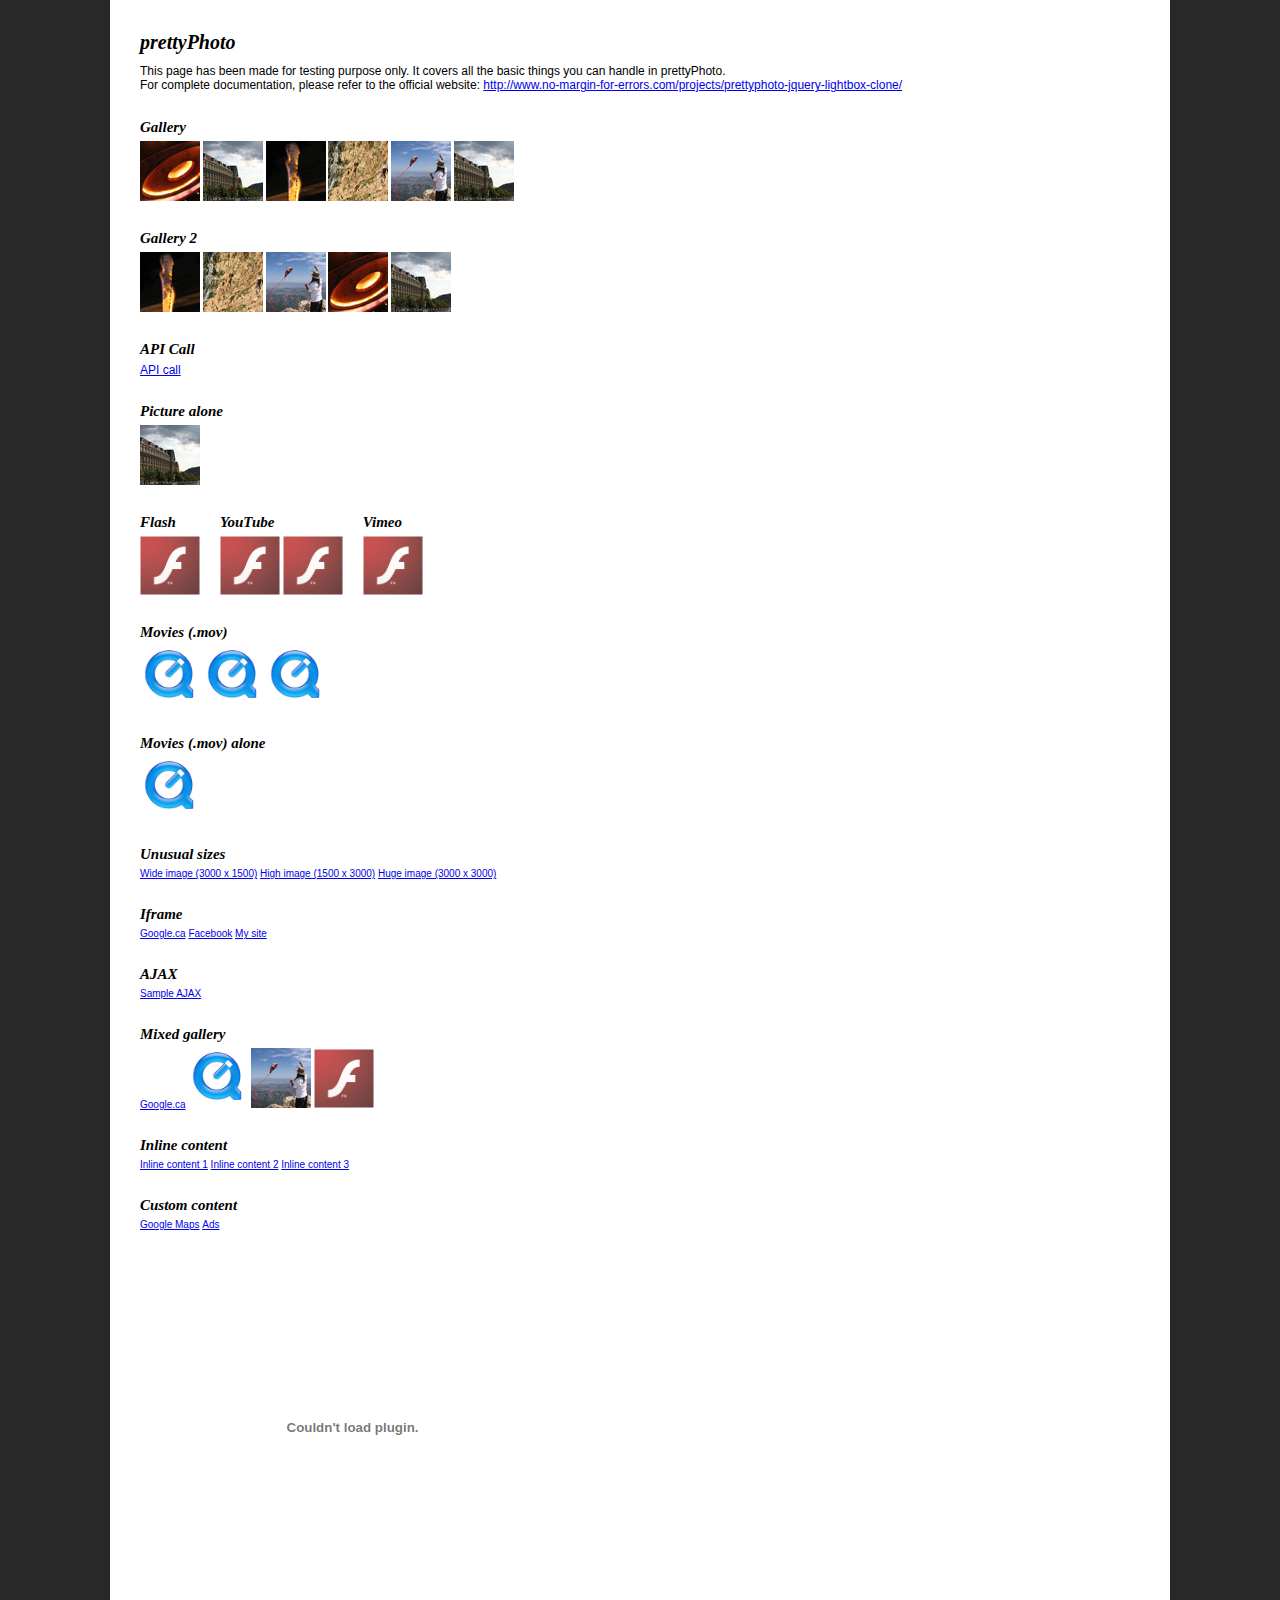
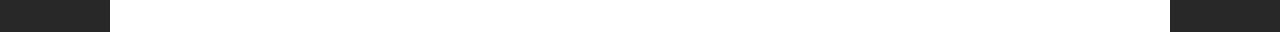
<file: vendor/prettyphoto/index.html>
<!DOCTYPE html>
<html>
	<head>
		<title>jQuery lightbox clone - prettyPhoto - by Stephane Caron</title>
		<meta http-equiv="Content-Type" content="text/html; charset=utf-8" />
		<script src="https://ajax.googleapis.com/ajax/libs/jquery/1.9.0/jquery.min.js" type="text/javascript"></script>
		<!--script src="js/jquery.lint.js" type="text/javascript" charset="utf-8"></script-->
		<link rel="stylesheet" href="css/prettyPhoto.css" type="text/css" media="screen" title="prettyPhoto main stylesheet" charset="utf-8" />
		<script src="js/jquery.prettyPhoto.js" type="text/javascript" charset="utf-8"></script>
		
		<style type="text/css" media="screen">
			* { margin: 0; padding: 0; }
			
			body {
				background: #282828;
				font: 62.5%/1.2 Arial, Verdana, Sans-Serif;
				padding: 0 20px;
			}
			
			h1 { font-family: Georgia; font-style: italic; margin-bottom: 10px; }
			
			h2 {
				font-family: Georgia;
				font-style: italic;
				margin: 25px 0 5px 0;
			}
			
			p { font-size: 1.2em; }
			
			ul li { display: inline; }
			
			.wide {
				border-bottom: 1px #000 solid;
				width: 4000px;
			}
			
			.fleft { float: left; margin: 0 20px 0 0; }
			
			.cboth { clear: both; }
			
			#main {
				background: #fff;
				margin: 0 auto;
				padding: 30px;
				width: 1000px;
			}
		</style>
	</head>
	<body>
		<div id="main">
			<h1>prettyPhoto</h1>
			
			<p>This page has been made for testing purpose only. It covers all the basic things you can handle in prettyPhoto.</p>
	
			<p>For complete documentation, please refer to the official website: <a href="http://www.no-margin-for-errors.com/projects/prettyphoto-jquery-lightbox-clone/">http://www.no-margin-for-errors.com/projects/prettyphoto-jquery-lightbox-clone/</a></p>
	
			<h2>Gallery</h2>
			<ul class="gallery clearfix">
				<li><a href="images/fullscreen/1.JPG?lol=lol" rel="prettyPhoto[gallery1]" title="You can add caption to pictures. You can add caption to pictures. You can add caption to pictures."><img src="images/thumbnails/t_1.jpg" width="60" height="60" alt="Red round shape" /></a></li>
				<li><a href="images/fullscreen/2.jpg" rel="prettyPhoto[gallery1]"><img src="images/thumbnails/t_2.jpg" width="60" height="60" alt="Nice building" /></a></li>
				<li><a href="images/fullscreen/3.jpg" rel="prettyPhoto[gallery1]"><img src="images/thumbnails/t_3.jpg" width="60" height="60" alt="Fire!" /></a></li>
				<li><a href="images/fullscreen/4.jpg" rel="prettyPhoto[gallery1]"><img src="images/thumbnails/t_4.jpg" width="60" height="60" alt="Rock climbing" /></a></li>
				<li><a href="images/fullscreen/5.jpg" rel="prettyPhoto[gallery1]"><img src="images/thumbnails/t_5.jpg" width="60" height="60" alt="Fly kite, fly!" /></a></li>
				<li><a href="images/fullscreen/6.jpg" rel="prettyPhoto[gallery1]"><img src="images/thumbnails/t_2.jpg" width="60" height="60" alt="Nice building" /></a></li>
			</ul>

			<h2>Gallery 2</h2>
			<ul class="gallery clearfix">
				<li><a href="images/fullscreen/3.jpg" rel="prettyPhoto[gallery2]" title="How is the description on that one? How is the description on that one? How is the description on that one? "><img src="images/thumbnails/t_3.jpg" width="60" height="60" alt="This is a pretty long title" /></a></li>
				<li><a href="images/fullscreen/4.jpg" rel="prettyPhoto[gallery2]" title="Description on a single line."><img src="images/thumbnails/t_4.jpg" width="60" height="60" alt="" /></a></li>
				<li><a href="images/fullscreen/5.jpg" rel="prettyPhoto[gallery2]"><img src="images/thumbnails/t_5.jpg" width="60" height="60" alt="" /></a></li>
				<li><a href="images/fullscreen/1.jpg" rel="prettyPhoto[gallery2]"><img src="images/thumbnails/t_1.jpg" width="60" height="60" alt="" /></a></li>
				<li><a href="images/fullscreen/2.jpg" rel="prettyPhoto[gallery2]"><img src="images/thumbnails/t_2.jpg" width="60" height="60" alt="" /></a></li>
			</ul>

			<h2>API Call</h2>
			<script type="text/javascript" charset="utf-8">
				api_gallery=['images/fullscreen/1.JPG','images/fullscreen/2.jpg','images/fullscreen/3.JPG'];
				api_titles=['API Call Image 1','API Call Image 2','API Call Image 3'];
				api_descriptions=['Description 1','Description 2','Description 3'];
			</script>
			<p><a href="#" onclick="$.prettyPhoto.open(api_gallery,api_titles,api_descriptions); return false">API call</a></p>

			<h2>Picture alone</h2>
			<ul class="gallery clearfix">
				<li><a href="images/fullscreen/2.jpg" rel="prettyPhoto" title="&lt;a href=&#x27;http://www.google.ca&#x27; target=&#x27;_blank&#x27; &gt;This will open Google.com in a new window&lt;/a&gt;"><img src="images/thumbnails/t_2.jpg" width="60" height="60" alt="Picture alone 1" /></a></li>
			</ul>
			<div class="fleft">
				<h2>Flash</h2>
				<ul class="gallery clearfix">
					<li><a href="http://www.adobe.com/products/flashplayer/include/marquee/design.swf?width=792&amp;height=294" rel="prettyPhoto[flash]" title="Flash 10 demo"><img src="images/thumbnails/flash-logo.png" width="60" alt="Flash 10 demo" /></a></li>
				</ul>
			</div>
			<div class="fleft">
				<h2>YouTube</h2>
				<ul class="gallery clearfix">
					<li><a href="http://www.youtube.com/watch?v=kh29_SERH0Y?rel=0" rel="prettyPhoto" title="YouTube demo"><img src="images/thumbnails/flash-logo.png" width="60" alt="" /></a></li>
					<li><a href="http://youtu.be/kh29_SERH0Y?rel=0" rel="prettyPhoto" title="YouTube demo"><img src="images/thumbnails/flash-logo.png" width="60" alt="" /></a></li>
				</ul>
			</div>
			<div class="fleft">
				<h2>Vimeo</h2>
				<ul class="gallery clearfix">
					<li><a href="http://vimeo.com/7874398&width=700" rel="prettyPhoto" title="Vimeo video"><img src="images/thumbnails/flash-logo.png" width="60" alt="VIMEO!" /></a></li>
				</ul>
			</div>
			
			<br class="cboth" />
	
			<h2>Movies (.mov)</h2>
			<ul class="gallery clearfix">
				<li><a href="http://trailers.apple.com/movies/disney/tronlegacy/tronlegacy-tsr1_r640s.mov?width=640&height=272" rel="prettyPhoto[movies]" title="Tron!"><img src="images/thumbnails/quicktime-logo.gif" alt="Tron teaser" width="60" /></a></li>
				<li><a href="http://trailers.apple.com/movies/sony_pictures/karatekid/karatekid-tlr3_r640s.mov?width=640&height=304" rel="prettyPhoto[movies]" title="The Karate Kid"><img src="images/thumbnails/quicktime-logo.gif" alt="The Karate Kid" width="60" /></a></li>
				<li><a href="http://trailers.apple.com/movies/paramount/shutterisland/shutterisland-tvspot1_r640s.mov?width=640&height=272" rel="prettyPhoto[movies]" title="Shutter Island"><img src="images/thumbnails/quicktime-logo.gif" alt="Shutter Island" width="60" /></a></li>
			</ul>
	
			<h2>Movies (.mov) alone</h2>
			<ul class="gallery clearfix">
				<li><a href="http://trailers.apple.com/movies/disney/tronlegacy/tronlegacy-tsr1_r640s.mov?width=640&height=272" rel="prettyPhoto" title="Tron!"><img src="images/thumbnails/quicktime-logo.gif" alt="Tron teaser" width="60" /></a></li>
			</ul>
	
			<h2>Unusual sizes</h2>
			<ul class="gallery clearfix">
				<li><a href="images/fullscreen/wide.gif" rel="prettyPhoto[unusual]">Wide image (3000 x 1500)</a></li>
				<li><a href="images/fullscreen/high.gif" rel="prettyPhoto[unusual]">High image (1500 x 3000)</a></li>
				<li><a href="images/fullscreen/huge.gif" rel="prettyPhoto[unusual]">Huge image (3000 x 3000)</a></li>
			</ul>
	
			<h2>Iframe</h2>
			<ul class="gallery clearfix">
				<li><a href="http://www.google.com/search?ie=UTF-8&amp;oe=UTF-8&amp;q=prettyphoto&amp;iframe=true&amp;width=100%&amp;height=100%" rel="prettyPhoto[iframe]">Google.ca</a></li>
				<li><a href="http://www.facebook.com?iframe=true&amp;width=600&amp;height=300" rel="prettyPhoto[iframe]">Facebook</a></li>
				<li><a href="http://nmfe.co?iframe=true&amp;width=300&amp;height=200" rel="prettyPhoto[iframe]">My site</a></li>
			</ul>
	
			<h2>AJAX</h2>
			<ul class="gallery clearfix">
				<li><a href="xhr_response.html?ajax=true&amp;width=400&amp;height=160" rel="prettyPhoto[ajax]">Sample AJAX</a></li>
			</ul>
	
			<h2>Mixed gallery</h2>
			<ul class="gallery clearfix">
				<li><a href="http://www.google.ca?iframe=true&amp;width=1000&amp;height=500" rel="prettyPhoto[mixed]">Google.ca</a></li>
				<li><a href="http://trailers.apple.com/movies/disney/tronlegacy/tronlegacy-tsr1_r640s.mov?width=640&height=272" rel="prettyPhoto[mixed]" title="Tron!"><img src="images/thumbnails/quicktime-logo.gif" alt="Tron teaser" width="60" /></a></li>
				<li><a href="images/fullscreen/5.jpg" rel="prettyPhoto[mixed]"><img src="images/thumbnails/t_5.jpg" width="60" height="60" alt="" /></a></li>
				<li><a href="http://www.adobe.com/products/flashplayer/include/marquee/design.swf?width=792&amp;height=294" rel="prettyPhoto[mixed]" title="Flash 10 demo"><img src="images/thumbnails/flash-logo.png" width="60" alt="Flash 10 demo" /></a></li>
			</ul>
	
			<h2>Inline content</h2>
			<ul class="gallery clearfix">
				<li><a href="#inline_demo" rel="prettyPhoto[inline]">Inline content 1</a></li>
				<li><a href="#inline_demo2" rel="prettyPhoto[inline]">Inline content 2</a></li>
				<li><a href="#inline_demo3" rel="prettyPhoto[inline]">Inline content 3</a></li>
			</ul>
			<div id="inline_demo" style="display:none;">
				<p><a href="http://www.google.ca?iframe=true&amp;width=1000&amp;height=500">Google.ca</a></p>
				<p>Lorem ipsum dolor sit amet, consectetur adipisicing elit, sed do eiusmod tempor incididunt ut labore et dolore magna aliqua. Ut enim ad minim veniam, quis nostrud exercitation ullamco laboris nisi ut aliquip ex ea commodo consequat. Duis aute irure dolor in reprehenderit in voluptate velit esse cillum dolore eu fugiat nulla pariatur. Excepteur sint occaecat cupidatat non proident, sunt in culpa qui officia deserunt mollit anim id est laborum.</p>
			</div>
			<div id="inline_demo2" style="display:none;">
				<p>Lorem ipsum dolor sit amet, consectetur adipisicing elit, sed do eiusmod tempor incididunt ut labore et dolore magna aliqua. Ut enim ad minim veniam, quis nostrud exercitation ullamco laboris nisi ut aliquip ex ea commodo consequat. Duis aute irure dolor in reprehenderit in voluptate velit esse cillum dolore eu fugiat nulla pariatur. Excepteur sint occaecat cupidatat non proident, sunt in culpa qui officia deserunt mollit anim id est laborum.</p>
				<p>Lorem ipsum dolor sit amet, consectetur adipisicing elit, sed do eiusmod tempor incididunt ut labore et dolore magna aliqua. Ut enim ad minim veniam, quis nostrud exercitation ullamco laboris nisi ut aliquip ex ea commodo consequat. Duis aute irure dolor in reprehenderit in voluptate velit esse cillum dolore eu fugiat nulla pariatur. Excepteur sint occaecat cupidatat non proident, sunt in culpa qui officia deserunt mollit anim id est laborum.</p>
				<p>Lorem ipsum dolor sit amet, consectetur adipisicing elit, sed do eiusmod tempor incididunt ut labore et dolore magna aliqua. Ut enim ad minim veniam, quis nostrud exercitation ullamco laboris nisi ut aliquip ex ea commodo consequat. Duis aute irure dolor in reprehenderit in voluptate velit esse cillum dolore eu fugiat nulla pariatur. Excepteur sint occaecat cupidatat non proident, sunt in culpa qui officia deserunt mollit anim id est laborum.</p>
				<p>Lorem ipsum dolor sit amet, consectetur adipisicing elit, sed do eiusmod tempor incididunt ut labore et dolore magna aliqua. Ut enim ad minim veniam, quis nostrud exercitation ullamco laboris nisi ut aliquip ex ea commodo consequat. Duis aute irure dolor in reprehenderit in voluptate velit esse cillum dolore eu fugiat nulla pariatur. Excepteur sint occaecat cupidatat non proident, sunt in culpa qui officia deserunt mollit anim id est laborum.</p>
			</div>
			<div id="inline_demo3" style="display:none;">
				<p>Lorem ipsum dolor sit amet, consectetur adipisicing elit, sed do eiusmod tempor incididunt ut labore et dolore magna aliqua. Ut enim ad minim veniam, quis nostrud exercitation ullamco laboris nisi ut aliquip ex ea commodo consequat. Duis aute irure dolor in reprehenderit in voluptate velit esse cillum dolore eu fugiat nulla pariatur. Excepteur sint occaecat cupidatat non proident, sunt in culpa qui officia deserunt mollit anim id est laborum.</p>
				<p>Lorem ipsum dolor sit amet, consectetur adipisicing elit, sed do eiusmod tempor incididunt ut labore et dolore magna aliqua. Ut enim ad minim veniam, quis nostrud exercitation ullamco laboris nisi ut aliquip ex ea commodo consequat. Duis aute irure dolor in reprehenderit in voluptate velit esse cillum dolore eu fugiat nulla pariatur. Excepteur sint occaecat cupidatat non proident, sunt in culpa qui officia deserunt mollit anim id est laborum.</p>
				<p><img src="images/fullscreen/2.jpg" /></p>
			</div>
	
			<h2>Custom content</h2>
			<ul id="custom_content" class="gallery clearfix">
				<li><a href="#?custom=true&width=260&height=270" rel="prettyPhoto">Google Maps</a></li>
				<li><a href="#?custom=true&width=260&height=400" rel="prettyPhoto">Ads</a></li>
			</ul>
			
			<br /><br />
			
			<object width="425" height="344"><param name="movie" value="http://www.youtube.com/v/_HOMoTqEASY&hl=en&fs=1&"></param><param name="allowFullScreen" value="true"></param><param name="allowscriptaccess" value="always"></param><param name="wmode" value="opaque"></param><embed src="http://www.youtube.com/v/_HOMoTqEASY&hl=en&fs=1&" type="application/x-shockwave-flash" allowscriptaccess="always" allowfullscreen="true" width="425" height="344" wmode="opaque"></embed></object>
			<iframe title="YouTube video player" width="425" height="344" src="http://www.youtube.com/embed/_HOMoTqEASY" frameborder="0" allowfullscreen></iframe>
	
			<script type="text/javascript" charset="utf-8">
			$(document).ready(function(){
				$("area[rel^='prettyPhoto']").prettyPhoto();
				
				$(".gallery:first a[rel^='prettyPhoto']").prettyPhoto({animation_speed:'normal',theme:'light_square',slideshow:3000, autoplay_slideshow: true});
				$(".gallery:gt(0) a[rel^='prettyPhoto']").prettyPhoto({animation_speed:'fast',slideshow:10000, hideflash: true});
		
				$("#custom_content a[rel^='prettyPhoto']:first").prettyPhoto({
					custom_markup: '<div id="map_canvas" style="width:260px; height:265px"></div>',
					changepicturecallback: function(){ initialize(); }
				});

				$("#custom_content a[rel^='prettyPhoto']:last").prettyPhoto({
					custom_markup: '<div id="bsap_1259344" class="bsarocks bsap_d49a0984d0f377271ccbf01a33f2b6d6"></div><div id="bsap_1237859" class="bsarocks bsap_d49a0984d0f377271ccbf01a33f2b6d6" style="height:260px"></div><div id="bsap_1251710" class="bsarocks bsap_d49a0984d0f377271ccbf01a33f2b6d6"></div>',
					changepicturecallback: function(){ _bsap.exec(); }
				});
			});
			</script>
	
			<!-- Google Maps Code -->
			<script type="text/javascript"
			    src="http://maps.google.com/maps/api/js?sensor=true">
			</script>
			<script type="text/javascript">
			  function initialize() {
			    var latlng = new google.maps.LatLng(-34.397, 150.644);
			    var myOptions = {
			      zoom: 8,
			      center: latlng,
			      mapTypeId: google.maps.MapTypeId.ROADMAP
			    };
			    var map = new google.maps.Map(document.getElementById("map_canvas"),
			        myOptions);
			  }

			</script>
			<!-- END Google Maps Code -->
	
			<!-- BuySellAds.com Ad Code -->
			<style type="text/css" media="screen">
				.bsap a { float: left; }
			</style>
			<script type="text/javascript">
			(function(){
			  var bsa = document.createElement('script');
			     bsa.type = 'text/javascript';
			     bsa.async = true;
			     bsa.src = '//s3.buysellads.com/ac/bsa.js';
			  (document.getElementsByTagName('head')[0]||document.getElementsByTagName('body')[0]).appendChild(bsa);
			})();
			</script>
			<!-- END BuySellAds.com Ad Code -->
	</div>
	</body>
</html>
</file>
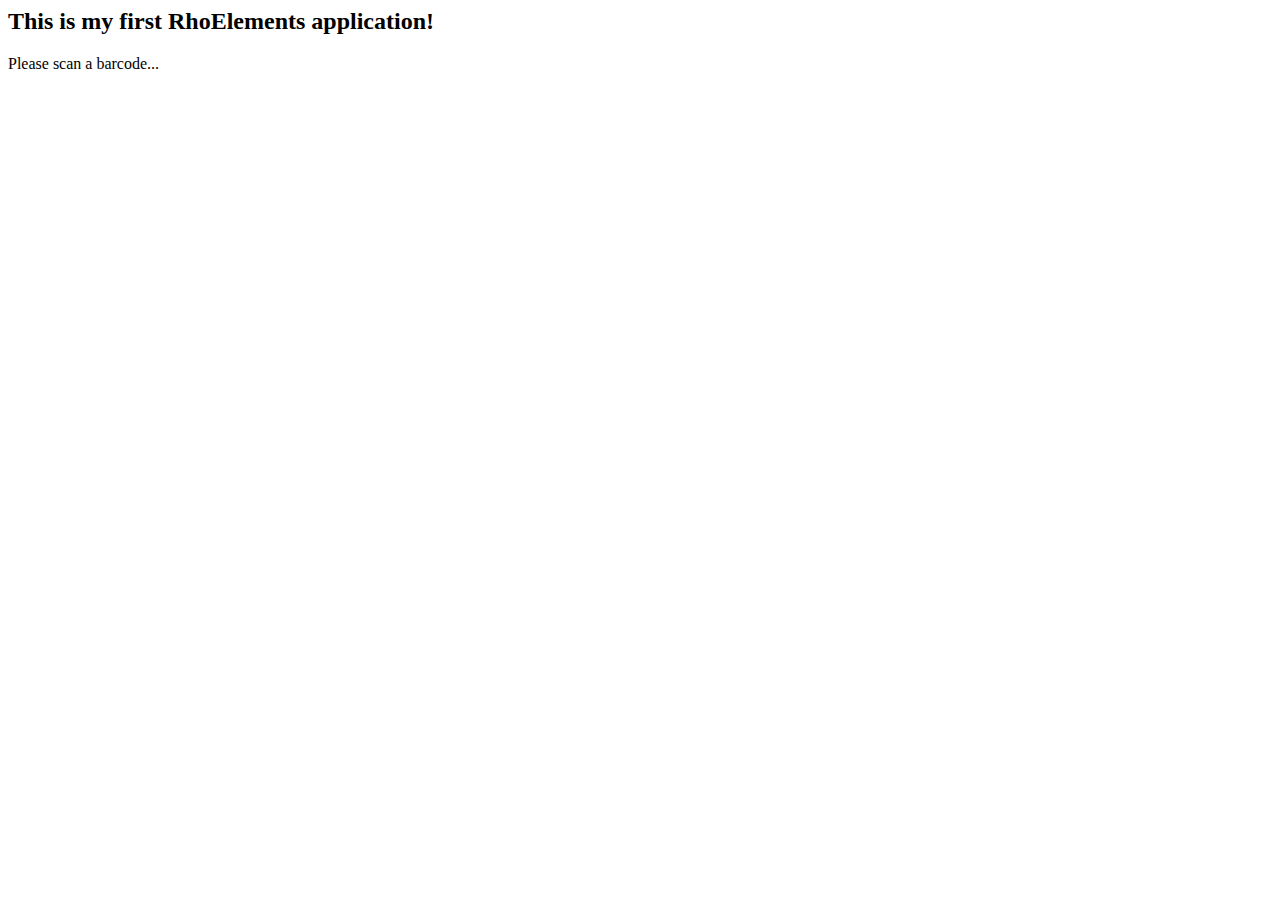
<file: dev/moto.html>
<html>
    <head>
    <title>Hello Scan</title>
        <meta http-equiv="scanner"
            content="DecodeEvent:url('JavaScript:doScanDecode(%json);'); enabled" />
        <meta http-equiv="quitbutton" content="visibility:visible;" />
        <script>
            function doScanDecode(jdata)
            {
                if(jdata.event != 'Decode')
                    return;
                var divEl = document.getElementById('divOutput');
                divEl.innerHTML = 'Hello ' + jdata.data + '<br/>From: ' + jdata.source;
            }
        </script>
    </head>
    <body>
        <h2>This is my first RhoElements application!</h2>
        <p>Please scan a barcode...</p>
        <div id='divOutput'></div>
    </body>
</html>
</file>
<file: vendor/prettyphoto/css/prettyPhoto.css>
div.pp_default .pp_top,div.pp_default .pp_top .pp_middle,div.pp_default .pp_top .pp_left,div.pp_default .pp_top .pp_right,div.pp_default .pp_bottom,div.pp_default .pp_bottom .pp_left,div.pp_default .pp_bottom .pp_middle,div.pp_default .pp_bottom .pp_right{height:13px}
div.pp_default .pp_top .pp_left{background:url(../images/prettyPhoto/default/sprite.png) -78px -93px no-repeat}
div.pp_default .pp_top .pp_middle{background:url(../images/prettyPhoto/default/sprite_x.png) top left repeat-x}
div.pp_default .pp_top .pp_right{background:url(../images/prettyPhoto/default/sprite.png) -112px -93px no-repeat}
div.pp_default .pp_content .ppt{color:#f8f8f8}
div.pp_default .pp_content_container .pp_left{background:url(../images/prettyPhoto/default/sprite_y.png) -7px 0 repeat-y;padding-left:13px}
div.pp_default .pp_content_container .pp_right{background:url(../images/prettyPhoto/default/sprite_y.png) top right repeat-y;padding-right:13px}
div.pp_default .pp_next:hover{background:url(../images/prettyPhoto/default/sprite_next.png) center right no-repeat;cursor:pointer}
div.pp_default .pp_previous:hover{background:url(../images/prettyPhoto/default/sprite_prev.png) center left no-repeat;cursor:pointer}
div.pp_default .pp_expand{background:url(../images/prettyPhoto/default/sprite.png) 0 -29px no-repeat;cursor:pointer;width:28px;height:28px}
div.pp_default .pp_expand:hover{background:url(../images/prettyPhoto/default/sprite.png) 0 -56px no-repeat;cursor:pointer}
div.pp_default .pp_contract{background:url(../images/prettyPhoto/default/sprite.png) 0 -84px no-repeat;cursor:pointer;width:28px;height:28px}
div.pp_default .pp_contract:hover{background:url(../images/prettyPhoto/default/sprite.png) 0 -113px no-repeat;cursor:pointer}
div.pp_default .pp_close{width:30px;height:30px;background:url(../images/prettyPhoto/default/sprite.png) 2px 1px no-repeat;cursor:pointer}
div.pp_default .pp_gallery ul li a{background:url(../images/prettyPhoto/default/default_thumb.png) center center #f8f8f8;border:1px solid #aaa}
div.pp_default .pp_social{margin-top:7px}
div.pp_default .pp_gallery a.pp_arrow_previous,div.pp_default .pp_gallery a.pp_arrow_next{position:static;left:auto}
div.pp_default .pp_nav .pp_play,div.pp_default .pp_nav .pp_pause{background:url(../images/prettyPhoto/default/sprite.png) -51px 1px no-repeat;height:30px;width:30px}
div.pp_default .pp_nav .pp_pause{background-position:-51px -29px}
div.pp_default a.pp_arrow_previous,div.pp_default a.pp_arrow_next{background:url(../images/prettyPhoto/default/sprite.png) -31px -3px no-repeat;height:20px;width:20px;margin:4px 0 0}
div.pp_default a.pp_arrow_next{left:52px;background-position:-82px -3px}
div.pp_default .pp_content_container .pp_details{margin-top:5px}
div.pp_default .pp_nav{clear:none;height:30px;width:110px;position:relative}
div.pp_default .pp_nav .currentTextHolder{font-family:Georgia;font-style:italic;color:#999;font-size:11px;left:75px;line-height:25px;position:absolute;top:2px;margin:0;padding:0 0 0 10px}
div.pp_default .pp_close:hover,div.pp_default .pp_nav .pp_play:hover,div.pp_default .pp_nav .pp_pause:hover,div.pp_default .pp_arrow_next:hover,div.pp_default .pp_arrow_previous:hover{opacity:0.7}
div.pp_default .pp_description{font-size:11px;font-weight:700;line-height:14px;margin:5px 50px 5px 0}
div.pp_default .pp_bottom .pp_left{background:url(../images/prettyPhoto/default/sprite.png) -78px -127px no-repeat}
div.pp_default .pp_bottom .pp_middle{background:url(../images/prettyPhoto/default/sprite_x.png) bottom left repeat-x}
div.pp_default .pp_bottom .pp_right{background:url(../images/prettyPhoto/default/sprite.png) -112px -127px no-repeat}
div.pp_default .pp_loaderIcon{background:url(../images/prettyPhoto/default/loader.gif) center center no-repeat}
div.light_rounded .pp_top .pp_left{background:url(../images/prettyPhoto/light_rounded/sprite.png) -88px -53px no-repeat}
div.light_rounded .pp_top .pp_right{background:url(../images/prettyPhoto/light_rounded/sprite.png) -110px -53px no-repeat}
div.light_rounded .pp_next:hover{background:url(../images/prettyPhoto/light_rounded/btnNext.png) center right no-repeat;cursor:pointer}
div.light_rounded .pp_previous:hover{background:url(../images/prettyPhoto/light_rounded/btnPrevious.png) center left no-repeat;cursor:pointer}
div.light_rounded .pp_expand{background:url(../images/prettyPhoto/light_rounded/sprite.png) -31px -26px no-repeat;cursor:pointer}
div.light_rounded .pp_expand:hover{background:url(../images/prettyPhoto/light_rounded/sprite.png) -31px -47px no-repeat;cursor:pointer}
div.light_rounded .pp_contract{background:url(../images/prettyPhoto/light_rounded/sprite.png) 0 -26px no-repeat;cursor:pointer}
div.light_rounded .pp_contract:hover{background:url(../images/prettyPhoto/light_rounded/sprite.png) 0 -47px no-repeat;cursor:pointer}
div.light_rounded .pp_close{width:75px;height:22px;background:url(../images/prettyPhoto/light_rounded/sprite.png) -1px -1px no-repeat;cursor:pointer}
div.light_rounded .pp_nav .pp_play{background:url(../images/prettyPhoto/light_rounded/sprite.png) -1px -100px no-repeat;height:15px;width:14px}
div.light_rounded .pp_nav .pp_pause{background:url(../images/prettyPhoto/light_rounded/sprite.png) -24px -100px no-repeat;height:15px;width:14px}
div.light_rounded .pp_arrow_previous{background:url(../images/prettyPhoto/light_rounded/sprite.png) 0 -71px no-repeat}
div.light_rounded .pp_arrow_next{background:url(../images/prettyPhoto/light_rounded/sprite.png) -22px -71px no-repeat}
div.light_rounded .pp_bottom .pp_left{background:url(../images/prettyPhoto/light_rounded/sprite.png) -88px -80px no-repeat}
div.light_rounded .pp_bottom .pp_right{background:url(../images/prettyPhoto/light_rounded/sprite.png) -110px -80px no-repeat}
div.dark_rounded .pp_top .pp_left{background:url(../images/prettyPhoto/dark_rounded/sprite.png) -88px -53px no-repeat}
div.dark_rounded .pp_top .pp_right{background:url(../images/prettyPhoto/dark_rounded/sprite.png) -110px -53px no-repeat}
div.dark_rounded .pp_content_container .pp_left{background:url(../images/prettyPhoto/dark_rounded/contentPattern.png) top left repeat-y}
div.dark_rounded .pp_content_container .pp_right{background:url(../images/prettyPhoto/dark_rounded/contentPattern.png) top right repeat-y}
div.dark_rounded .pp_next:hover{background:url(../images/prettyPhoto/dark_rounded/btnNext.png) center right no-repeat;cursor:pointer}
div.dark_rounded .pp_previous:hover{background:url(../images/prettyPhoto/dark_rounded/btnPrevious.png) center left no-repeat;cursor:pointer}
div.dark_rounded .pp_expand{background:url(../images/prettyPhoto/dark_rounded/sprite.png) -31px -26px no-repeat;cursor:pointer}
div.dark_rounded .pp_expand:hover{background:url(../images/prettyPhoto/dark_rounded/sprite.png) -31px -47px no-repeat;cursor:pointer}
div.dark_rounded .pp_contract{background:url(../images/prettyPhoto/dark_rounded/sprite.png) 0 -26px no-repeat;cursor:pointer}
div.dark_rounded .pp_contract:hover{background:url(../images/prettyPhoto/dark_rounded/sprite.png) 0 -47px no-repeat;cursor:pointer}
div.dark_rounded .pp_close{width:75px;height:22px;background:url(../images/prettyPhoto/dark_rounded/sprite.png) -1px -1px no-repeat;cursor:pointer}
div.dark_rounded .pp_description{margin-right:85px;color:#fff}
div.dark_rounded .pp_nav .pp_play{background:url(../images/prettyPhoto/dark_rounded/sprite.png) -1px -100px no-repeat;height:15px;width:14px}
div.dark_rounded .pp_nav .pp_pause{background:url(../images/prettyPhoto/dark_rounded/sprite.png) -24px -100px no-repeat;height:15px;width:14px}
div.dark_rounded .pp_arrow_previous{background:url(../images/prettyPhoto/dark_rounded/sprite.png) 0 -71px no-repeat}
div.dark_rounded .pp_arrow_next{background:url(../images/prettyPhoto/dark_rounded/sprite.png) -22px -71px no-repeat}
div.dark_rounded .pp_bottom .pp_left{background:url(../images/prettyPhoto/dark_rounded/sprite.png) -88px -80px no-repeat}
div.dark_rounded .pp_bottom .pp_right{background:url(../images/prettyPhoto/dark_rounded/sprite.png) -110px -80px no-repeat}
div.dark_rounded .pp_loaderIcon{background:url(../images/prettyPhoto/dark_rounded/loader.gif) center center no-repeat}
div.dark_square .pp_left,div.dark_square .pp_middle,div.dark_square .pp_right,div.dark_square .pp_content{background:#000}
div.dark_square .pp_description{color:#fff;margin:0 85px 0 0}
div.dark_square .pp_loaderIcon{background:url(../images/prettyPhoto/dark_square/loader.gif) center center no-repeat}
div.dark_square .pp_expand{background:url(../images/prettyPhoto/dark_square/sprite.png) -31px -26px no-repeat;cursor:pointer}
div.dark_square .pp_expand:hover{background:url(../images/prettyPhoto/dark_square/sprite.png) -31px -47px no-repeat;cursor:pointer}
div.dark_square .pp_contract{background:url(../images/prettyPhoto/dark_square/sprite.png) 0 -26px no-repeat;cursor:pointer}
div.dark_square .pp_contract:hover{background:url(../images/prettyPhoto/dark_square/sprite.png) 0 -47px no-repeat;cursor:pointer}
div.dark_square .pp_close{width:75px;height:22px;background:url(../images/prettyPhoto/dark_square/sprite.png) -1px -1px no-repeat;cursor:pointer}
div.dark_square .pp_nav{clear:none}
div.dark_square .pp_nav .pp_play{background:url(../images/prettyPhoto/dark_square/sprite.png) -1px -100px no-repeat;height:15px;width:14px}
div.dark_square .pp_nav .pp_pause{background:url(../images/prettyPhoto/dark_square/sprite.png) -24px -100px no-repeat;height:15px;width:14px}
div.dark_square .pp_arrow_previous{background:url(../images/prettyPhoto/dark_square/sprite.png) 0 -71px no-repeat}
div.dark_square .pp_arrow_next{background:url(../images/prettyPhoto/dark_square/sprite.png) -22px -71px no-repeat}
div.dark_square .pp_next:hover{background:url(../images/prettyPhoto/dark_square/btnNext.png) center right no-repeat;cursor:pointer}
div.dark_square .pp_previous:hover{background:url(../images/prettyPhoto/dark_square/btnPrevious.png) center left no-repeat;cursor:pointer}
div.light_square .pp_expand{background:url(../images/prettyPhoto/light_square/sprite.png) -31px -26px no-repeat;cursor:pointer}
div.light_square .pp_expand:hover{background:url(../images/prettyPhoto/light_square/sprite.png) -31px -47px no-repeat;cursor:pointer}
div.light_square .pp_contract{background:url(../images/prettyPhoto/light_square/sprite.png) 0 -26px no-repeat;cursor:pointer}
div.light_square .pp_contract:hover{background:url(../images/prettyPhoto/light_square/sprite.png) 0 -47px no-repeat;cursor:pointer}
div.light_square .pp_close{width:75px;height:22px;background:url(../images/prettyPhoto/light_square/sprite.png) -1px -1px no-repeat;cursor:pointer}
div.light_square .pp_nav .pp_play{background:url(../images/prettyPhoto/light_square/sprite.png) -1px -100px no-repeat;height:15px;width:14px}
div.light_square .pp_nav .pp_pause{background:url(../images/prettyPhoto/light_square/sprite.png) -24px -100px no-repeat;height:15px;width:14px}
div.light_square .pp_arrow_previous{background:url(../images/prettyPhoto/light_square/sprite.png) 0 -71px no-repeat}
div.light_square .pp_arrow_next{background:url(../images/prettyPhoto/light_square/sprite.png) -22px -71px no-repeat}
div.light_square .pp_next:hover{background:url(../images/prettyPhoto/light_square/btnNext.png) center right no-repeat;cursor:pointer}
div.light_square .pp_previous:hover{background:url(../images/prettyPhoto/light_square/btnPrevious.png) center left no-repeat;cursor:pointer}
div.facebook .pp_top .pp_left{background:url(../images/prettyPhoto/facebook/sprite.png) -88px -53px no-repeat}
div.facebook .pp_top .pp_middle{background:url(../images/prettyPhoto/facebook/contentPatternTop.png) top left repeat-x}
div.facebook .pp_top .pp_right{background:url(../images/prettyPhoto/facebook/sprite.png) -110px -53px no-repeat}
div.facebook .pp_content_container .pp_left{background:url(../images/prettyPhoto/facebook/contentPatternLeft.png) top left repeat-y}
div.facebook .pp_content_container .pp_right{background:url(../images/prettyPhoto/facebook/contentPatternRight.png) top right repeat-y}
div.facebook .pp_expand{background:url(../images/prettyPhoto/facebook/sprite.png) -31px -26px no-repeat;cursor:pointer}
div.facebook .pp_expand:hover{background:url(../images/prettyPhoto/facebook/sprite.png) -31px -47px no-repeat;cursor:pointer}
div.facebook .pp_contract{background:url(../images/prettyPhoto/facebook/sprite.png) 0 -26px no-repeat;cursor:pointer}
div.facebook .pp_contract:hover{background:url(../images/prettyPhoto/facebook/sprite.png) 0 -47px no-repeat;cursor:pointer}
div.facebook .pp_close{width:22px;height:22px;background:url(../images/prettyPhoto/facebook/sprite.png) -1px -1px no-repeat;cursor:pointer}
div.facebook .pp_description{margin:0 37px 0 0}
div.facebook .pp_loaderIcon{background:url(../images/prettyPhoto/facebook/loader.gif) center center no-repeat}
div.facebook .pp_arrow_previous{background:url(../images/prettyPhoto/facebook/sprite.png) 0 -71px no-repeat;height:22px;margin-top:0;width:22px}
div.facebook .pp_arrow_previous.disabled{background-position:0 -96px;cursor:default}
div.facebook .pp_arrow_next{background:url(../images/prettyPhoto/facebook/sprite.png) -32px -71px no-repeat;height:22px;margin-top:0;width:22px}
div.facebook .pp_arrow_next.disabled{background-position:-32px -96px;cursor:default}
div.facebook .pp_nav{margin-top:0}
div.facebook .pp_nav p{font-size:15px;padding:0 3px 0 4px}
div.facebook .pp_nav .pp_play{background:url(../images/prettyPhoto/facebook/sprite.png) -1px -123px no-repeat;height:22px;width:22px}
div.facebook .pp_nav .pp_pause{background:url(../images/prettyPhoto/facebook/sprite.png) -32px -123px no-repeat;height:22px;width:22px}
div.facebook .pp_next:hover{background:url(../images/prettyPhoto/facebook/btnNext.png) center right no-repeat;cursor:pointer}
div.facebook .pp_previous:hover{background:url(../images/prettyPhoto/facebook/btnPrevious.png) center left no-repeat;cursor:pointer}
div.facebook .pp_bottom .pp_left{background:url(../images/prettyPhoto/facebook/sprite.png) -88px -80px no-repeat}
div.facebook .pp_bottom .pp_middle{background:url(../images/prettyPhoto/facebook/contentPatternBottom.png) top left repeat-x}
div.facebook .pp_bottom .pp_right{background:url(../images/prettyPhoto/facebook/sprite.png) -110px -80px no-repeat}
div.pp_pic_holder a:focus{outline:none}
div.pp_overlay{background:#000;display:none;left:0;position:absolute;top:0;width:100%;z-index:9500}
div.pp_pic_holder{display:none;position:absolute;width:100px;z-index:10000}
.pp_content{height:40px;min-width:40px}
* html .pp_content{width:40px}
.pp_content_container{position:relative;text-align:left;width:100%}
.pp_content_container .pp_left{padding-left:20px}
.pp_content_container .pp_right{padding-right:20px}
.pp_content_container .pp_details{float:left;margin:10px 0 2px}
.pp_description{display:none;margin:0}
.pp_social{float:left;margin:0}
.pp_social .facebook{float:left;margin-left:5px;width:55px;overflow:hidden}
.pp_social .twitter{float:left}
.pp_nav{clear:right;float:left;margin:3px 10px 0 0}
.pp_nav p{float:left;white-space:nowrap;margin:2px 4px}
.pp_nav .pp_play,.pp_nav .pp_pause{float:left;margin-right:4px;text-indent:-10000px}
a.pp_arrow_previous,a.pp_arrow_next{display:block;float:left;height:15px;margin-top:3px;overflow:hidden;text-indent:-10000px;width:14px}
.pp_hoverContainer{position:absolute;top:0;width:100%;z-index:2000}
.pp_gallery{display:none;left:50%;margin-top:-50px;position:absolute;z-index:10000}
.pp_gallery div{float:left;overflow:hidden;position:relative}
.pp_gallery ul{float:left;height:35px;position:relative;white-space:nowrap;margin:0 0 0 5px;padding:0}
.pp_gallery ul a{border:1px rgba(0,0,0,0.5) solid;display:block;float:left;height:33px;overflow:hidden}
.pp_gallery ul a img{border:0}
.pp_gallery li{display:block;float:left;margin:0 5px 0 0;padding:0}
.pp_gallery li.default a{background:url(../images/prettyPhoto/facebook/default_thumbnail.gif) 0 0 no-repeat;display:block;height:33px;width:50px}
.pp_gallery .pp_arrow_previous,.pp_gallery .pp_arrow_next{margin-top:7px!important}
a.pp_next{background:url(../images/prettyPhoto/light_rounded/btnNext.png) 10000px 10000px no-repeat;display:block;float:right;height:100%;text-indent:-10000px;width:49%}
a.pp_previous{background:url(../images/prettyPhoto/light_rounded/btnNext.png) 10000px 10000px no-repeat;display:block;float:left;height:100%;text-indent:-10000px;width:49%}
a.pp_expand,a.pp_contract{cursor:pointer;display:none;height:20px;position:absolute;right:30px;text-indent:-10000px;top:10px;width:20px;z-index:20000}
a.pp_close{position:absolute;right:0;top:0;display:block;line-height:22px;text-indent:-10000px}
.pp_loaderIcon{display:block;height:24px;left:50%;position:absolute;top:50%;width:24px;margin:-12px 0 0 -12px}
#pp_full_res{line-height:1!important}
#pp_full_res .pp_inline{text-align:left}
#pp_full_res .pp_inline p{margin:0 0 15px}
div.ppt{color:#fff;display:none;font-size:17px;z-index:9999;margin:0 0 5px 15px}
div.pp_default .pp_content,div.light_rounded .pp_content{background-color:#fff}
div.pp_default #pp_full_res .pp_inline,div.light_rounded .pp_content .ppt,div.light_rounded #pp_full_res .pp_inline,div.light_square .pp_content .ppt,div.light_square #pp_full_res .pp_inline,div.facebook .pp_content .ppt,div.facebook #pp_full_res .pp_inline{color:#000}
div.pp_default .pp_gallery ul li a:hover,div.pp_default .pp_gallery ul li.selected a,.pp_gallery ul a:hover,.pp_gallery li.selected a{border-color:#fff}
div.pp_default .pp_details,div.light_rounded .pp_details,div.dark_rounded .pp_details,div.dark_square .pp_details,div.light_square .pp_details,div.facebook .pp_details{position:relative}
div.light_rounded .pp_top .pp_middle,div.light_rounded .pp_content_container .pp_left,div.light_rounded .pp_content_container .pp_right,div.light_rounded .pp_bottom .pp_middle,div.light_square .pp_left,div.light_square .pp_middle,div.light_square .pp_right,div.light_square .pp_content,div.facebook .pp_content{background:#fff}
div.light_rounded .pp_description,div.light_square .pp_description{margin-right:85px}
div.light_rounded .pp_gallery a.pp_arrow_previous,div.light_rounded .pp_gallery a.pp_arrow_next,div.dark_rounded .pp_gallery a.pp_arrow_previous,div.dark_rounded .pp_gallery a.pp_arrow_next,div.dark_square .pp_gallery a.pp_arrow_previous,div.dark_square .pp_gallery a.pp_arrow_next,div.light_square .pp_gallery a.pp_arrow_previous,div.light_square .pp_gallery a.pp_arrow_next{margin-top:12px!important}
div.light_rounded .pp_arrow_previous.disabled,div.dark_rounded .pp_arrow_previous.disabled,div.dark_square .pp_arrow_previous.disabled,div.light_square .pp_arrow_previous.disabled{background-position:0 -87px;cursor:default}
div.light_rounded .pp_arrow_next.disabled,div.dark_rounded .pp_arrow_next.disabled,div.dark_square .pp_arrow_next.disabled,div.light_square .pp_arrow_next.disabled{background-position:-22px -87px;cursor:default}
div.light_rounded .pp_loaderIcon,div.light_square .pp_loaderIcon{background:url(../images/prettyPhoto/light_rounded/loader.gif) center center no-repeat}
div.dark_rounded .pp_top .pp_middle,div.dark_rounded .pp_content,div.dark_rounded .pp_bottom .pp_middle{background:url(../images/prettyPhoto/dark_rounded/contentPattern.png) top left repeat}
div.dark_rounded .currentTextHolder,div.dark_square .currentTextHolder{color:#c4c4c4}
div.dark_rounded #pp_full_res .pp_inline,div.dark_square #pp_full_res .pp_inline{color:#fff}
.pp_top,.pp_bottom{height:20px;position:relative}
* html .pp_top,* html .pp_bottom{padding:0 20px}
.pp_top .pp_left,.pp_bottom .pp_left{height:20px;left:0;position:absolute;width:20px}
.pp_top .pp_middle,.pp_bottom .pp_middle{height:20px;left:20px;position:absolute;right:20px}
* html .pp_top .pp_middle,* html .pp_bottom .pp_middle{left:0;position:static}
.pp_top .pp_right,.pp_bottom .pp_right{height:20px;left:auto;position:absolute;right:0;top:0;width:20px}
.pp_fade,.pp_gallery li.default a img{display:none}
</file>
